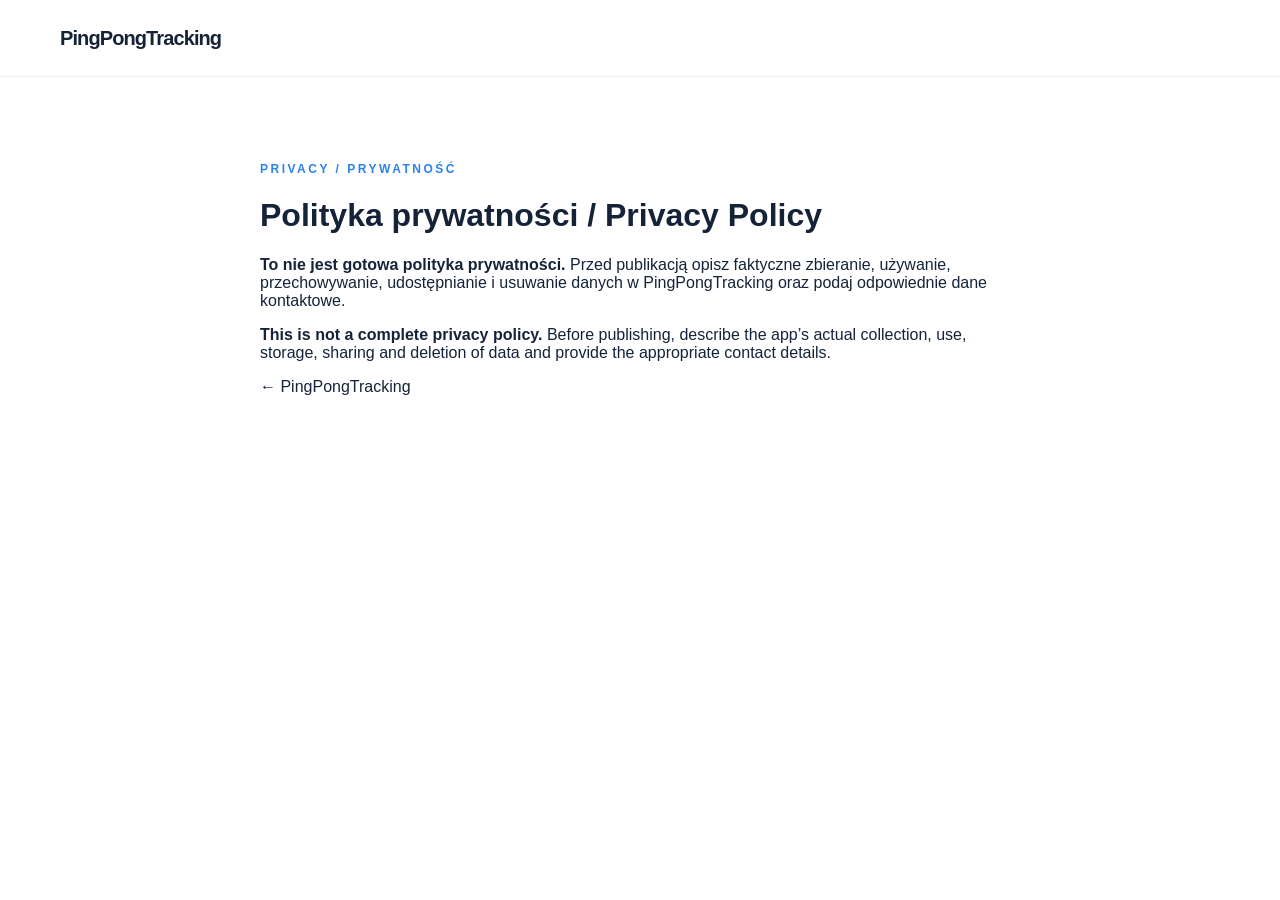
<file: privacy.html>
<!doctype html><html lang="pl"><head><meta charset="utf-8"><meta name="viewport" content="width=device-width,initial-scale=1"><title>PingPongTracking — Privacy Policy</title><link rel="stylesheet" href="style.css"></head><body><header class="nav-wrap"><nav class="nav container"><a class="brand" href="index.html">PingPongTracking</a></nav></header><main class="container" style="min-height:65vh;padding:85px 0;max-width:760px"><p class="section-kicker">PRIVACY / PRYWATNOŚĆ</p><h1>Polityka prywatności / Privacy Policy</h1><p><strong>To nie jest gotowa polityka prywatności.</strong> Przed publikacją opisz faktyczne zbieranie, używanie, przechowywanie, udostępnianie i usuwanie danych w PingPongTracking oraz podaj odpowiednie dane kontaktowe.</p><p><strong>This is not a complete privacy policy.</strong> Before publishing, describe the app’s actual collection, use, storage, sharing and deletion of data and provide the appropriate contact details.</p><p><a href="index.html">← PingPongTracking</a></p></main></body></html>
</file>
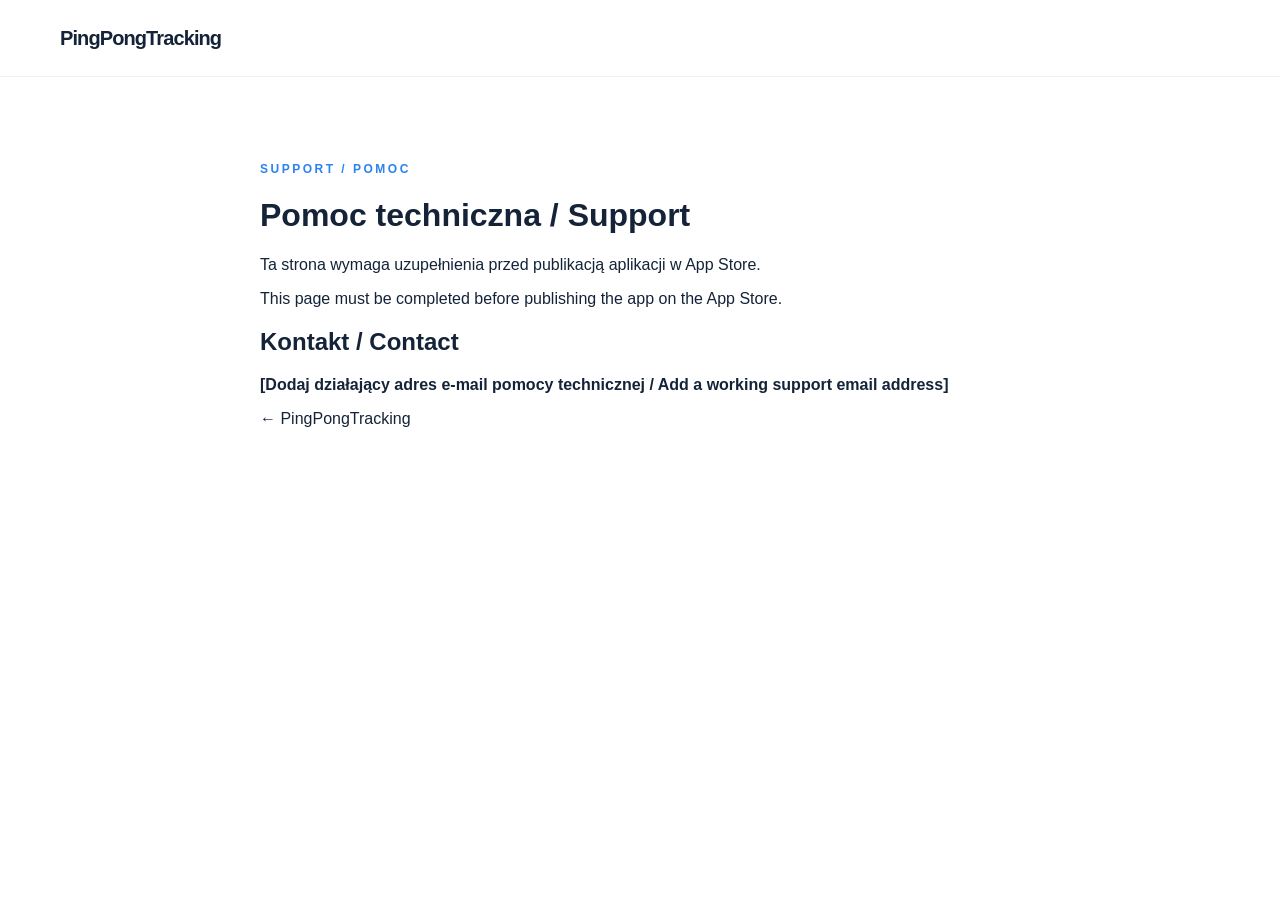
<file: support.html>
<!doctype html><html lang="pl"><head><meta charset="utf-8"><meta name="viewport" content="width=device-width,initial-scale=1"><title>PingPongTracking — Support</title><link rel="stylesheet" href="style.css"></head><body><header class="nav-wrap"><nav class="nav container"><a class="brand" href="index.html">PingPongTracking</a></nav></header><main class="container" style="min-height:65vh;padding:85px 0;max-width:760px"><p class="section-kicker">SUPPORT / POMOC</p><h1>Pomoc techniczna / Support</h1><p>Ta strona wymaga uzupełnienia przed publikacją aplikacji w App Store.</p><p>This page must be completed before publishing the app on the App Store.</p><h2>Kontakt / Contact</h2><p><strong>[Dodaj działający adres e-mail pomocy technicznej / Add a working support email address]</strong></p><p><a href="index.html">← PingPongTracking</a></p></main></body></html>
</file>
<file: style.css>
:root{--blue:#1479ed;--dark:#142338;--muted:#66768d;--line:#e3eaf4;--bg:#f7faff;--white:#fff}*{box-sizing:border-box}html{scroll-behavior:smooth}body{margin:0;font-family:-apple-system,BlinkMacSystemFont,"Segoe UI",Arial,sans-serif;color:var(--dark);background:#fff;-webkit-font-smoothing:antialiased}a{color:inherit;text-decoration:none}button{font:inherit}button:focus-visible,a:focus-visible,.carousel-viewport:focus-visible{outline:3px solid #82b5ff;outline-offset:4px}.container{width:min(1160px,calc(100% - 48px));margin:auto}.skip-link{position:absolute;left:15px;top:-50px;padding:12px;background:#fff;z-index:50}.skip-link:focus{top:12px}.nav-wrap{position:sticky;top:0;z-index:20;background:#ffffffdf;backdrop-filter:blur(20px);border-bottom:1px solid #edf1f8}.nav{min-height:76px;display:flex;align-items:center;gap:32px}.brand{font-size:20px;font-weight:790;letter-spacing:-.9px;white-space:nowrap;display:flex;align-items:center}.brand-light{font-weight:470}.brand-symbol{display:inline-flex;position:relative;margin-right:9px;color:#2286f7;font-size:30px;line-height:1}.brand-symbol span{position:absolute;color:#fff;font-size:12px;left:8px;top:9px}.nav-links{display:flex;gap:28px;align-items:center;margin:auto;font-size:14px;color:#52647c}.nav-links a:hover,.footer-links a:hover{color:var(--blue)}.nav-right{display:flex;gap:12px;align-items:center}.lang-switch{background:#eff5ff;border:1px solid #dce9fb;border-radius:30px;cursor:pointer;padding:10px 13px;font-size:12px;font-weight:750;color:#3263a2;min-width:61px}.lang-switch span{margin-left:4px}.nav-cta,.primary-button{border-radius:28px;background:var(--blue);color:white;font-weight:700}.nav-cta{padding:11px 18px;font-size:13px}.hero{min-height:680px;display:grid;grid-template-columns:1.05fr .95fr;align-items:center;padding-top:90px;padding-bottom:100px;gap:20px}.hero-copy{z-index:1}.eyebrow,.coming-tag{display:inline-flex;align-items:center;gap:9px;background:#eef5ff;border:1px solid #dfeafb;color:#2674d0;padding:10px 15px;border-radius:100px;font-size:12px;font-weight:700}.pulse{width:8px;height:8px;background:#2687fb;border-radius:50%;box-shadow:0 0 0 4px #2a89ff1f}.hero h1{font-size:clamp(49px,5.75vw,83px);line-height:1.06;letter-spacing:-4.3px;margin:26px 0 22px;font-weight:790}.gradient-text{color:#2683ef;background:linear-gradient(110deg,#0d67d8,#3fa5fe);background-clip:text;-webkit-text-fill-color:transparent}.lead{font-size:19px;line-height:1.7;color:var(--muted);max-width:520px}.hero-actions{display:flex;gap:23px;align-items:center;flex-wrap:wrap;margin-top:32px}.primary-button{padding:16px 22px;display:inline-flex;gap:24px;align-items:center;box-shadow:0 11px 25px #1677ee30}.primary-button:hover,.nav-cta:hover{background:#0765d7}.secondary-button{color:#2e6bb3;font-size:15px;font-weight:650}.device-line{margin-top:30px;color:#8491a2;font-size:13px}.device-line span:first-child{font-size:21px;margin-right:8px}.hero-art{height:470px;position:relative;isolation:isolate;display:grid;place-items:center}.hero-art:before{content:"";position:absolute;inset:10% 0;border-radius:50%;background:radial-gradient(circle,#d0e7ff 0%,#eff7ff 48%,transparent 72%);z-index:-2}.orbit{position:absolute;border:1px solid #b6d8ff75;border-radius:50%;transform:rotate(-24deg)}.orbit-1{width:390px;height:390px}.orbit-2{width:505px;height:505px}.table-illustration{position:relative;width:305px;height:270px;background:linear-gradient(145deg,#459ef8,#0961cb);transform:perspective(680px) rotateX(28deg) rotateZ(-26deg);border:10px solid #d8ebff;border-radius:19px;box-shadow:18px 26px 34px #16569f25,0 9px 0 #0760c1;overflow:hidden}.table-net{position:absolute;left:48%;top:0;width:12px;height:100%;background:#ffffffd9;box-shadow:0 0 5px #ffffffaa}.table-line{position:absolute;border:2px solid #cfe8ff96;inset:15px}.table-line-b{border-top:0;border-bottom:0;left:49%;right:49%}.ball{position:absolute;background:radial-gradient(circle at 30% 30%,#fff,#bfe0ff);box-shadow:14px 18px 28px #2776c850;border-radius:50%}.ball-main{height:83px;width:83px;top:64px;right:90px}.glass-tile{position:absolute;z-index:3;background:#ffffffd9;backdrop-filter:blur(10px);box-shadow:0 16px 45px #4789ce25;border:1px solid white;border-radius:20px;display:flex;align-items:center;gap:14px;padding:18px}.tile-one{top:50px;left:10px;transform:rotate(-8deg)}.tile-icon{font-size:24px;color:var(--blue)}.tile-graph{color:#2d87ed;letter-spacing:2px;font-size:24px}.tile-two{bottom:20px;right:10px;transform:rotate(7deg)}.tile-dot{height:26px;width:26px;border-radius:50%;background:#d9ecff}.tile-bars{display:flex;align-items:end;gap:4px;height:40px}.tile-bars i{background:#2987f0;width:9px;border-radius:5px}.tile-bars i:nth-child(1){height:16px}.tile-bars i:nth-child(2){height:28px}.tile-bars i:nth-child(3){height:22px}.tile-bars i:nth-child(4){height:38px}.tile-bars i:nth-child(5){height:32px}.section{padding:115px 0;scroll-margin-top:75px}.section-alt{background:#f7faff}.section-intro{max-width:670px;margin:0 auto 45px;text-align:center}.section-kicker{font-size:12px;letter-spacing:2.5px;font-weight:800;color:#2a83f0;margin:0 0 18px}.section h2,.availability-section h2{font-size:clamp(34px,4.1vw,55px);line-height:1.16;letter-spacing:-2px;margin:0 0 16px}.section-intro>p:last-child{font-size:17px;color:var(--muted);line-height:1.65}.feature-grid{display:grid;grid-template-columns:repeat(3,minmax(0,1fr));gap:18px}.feature-card{border:1px solid #e7edf8;border-radius:25px;background:white;padding:32px;min-height:215px;box-shadow:0 9px 30px #164a8629;box-shadow:0 9px 30px #164a8608;transition:transform .2s,box-shadow .2s}.feature-card:hover{transform:translateY(-3px);box-shadow:0 14px 36px #164a8610}.feature-card.featured{grid-row:span 2;background:linear-gradient(145deg,#187bea,#0859bb);color:white;min-height:450px;overflow:hidden;position:relative}.feature-symbol{font-size:29px;color:#2683f4;margin-bottom:22px}.featured .feature-symbol{color:#fff}.feature-card h3{font-size:21px;letter-spacing:-.5px;margin:0 0 11px}.feature-card p{font-size:14px;color:var(--muted);line-height:1.75;margin:0}.featured p{color:#d8eaff}.score-graphic{font-size:80px;font-weight:760;letter-spacing:-6px;color:#fff;margin-top:57px;display:flex;align-items:center;justify-content:center;gap:17px}.score-graphic b{font-size:38px;opacity:.6}.carousel-shell{display:flex;align-items:center;justify-content:center;gap:20px}.carousel-viewport{overflow-x:auto;scroll-snap-type:x mandatory;scroll-behavior:smooth;scrollbar-width:none;max-width:936px;width:100%;border-radius:24px}.carousel-viewport::-webkit-scrollbar{display:none}.carousel-track{display:flex;gap:24px;padding:20px 10px}.screenshot-slide{flex:0 0 255px;scroll-snap-align:center}.phone-mockup{height:510px;border:8px solid #172132;background:linear-gradient(160deg,#f6faff,#e9f3ff);border-radius:43px;box-shadow:0 18px 35px #1e52851f;position:relative;overflow:hidden}.phone-camera{position:absolute;z-index:3;top:10px;left:50%;transform:translateX(-50%);height:21px;width:80px;background:#172132;border-radius:30px}.phone-mockup img{width:100%;height:100%;object-fit:cover;display:none}.phone-mockup.has-image img{display:block}.phone-mockup.has-image .placeholder{display:none}.placeholder{height:100%;display:flex;flex-direction:column;align-items:center;justify-content:center;gap:13px;color:#5480af;font-size:15px;font-weight:700;text-align:center;padding:12px}.placeholder-icon{font-size:47px;color:#77aeed}.placeholder small{font-size:10px;font-weight:500;color:#7d9cbb;overflow-wrap:anywhere}.carousel-arrow{border:1px solid #e2ecfa;border-radius:50%;width:50px;height:50px;flex:0 0 50px;background:white;color:#2484ef;cursor:pointer;font-size:31px;box-shadow:0 5px 15px #1e52850b}.carousel-arrow:hover{background:#eff7ff}.carousel-dots{display:flex;align-items:center;justify-content:center;gap:9px;margin:20px auto}.carousel-dots button{height:9px;width:9px;border:0;background:#c6d6eb;border-radius:50%;padding:0;cursor:pointer}.carousel-dots button.active{width:29px;border-radius:12px;background:#2586f6}.screenshot-note{text-align:center;color:#93a0b3;font-size:12px}.about-section{background:#f7faff}.about-grid{display:grid;grid-template-columns:1fr 1fr;gap:70px;align-items:center}.about-text{font-size:18px;color:var(--muted);line-height:1.8}.platform-row{display:flex;gap:12px;margin-top:25px}.platform-pill{padding:12px 19px;border:1px solid #cbdff9;border-radius:40px;font-size:13px;color:#1e70cc;font-weight:700;background:white}.availability-section{padding:105px 0;background:linear-gradient(145deg,#0867dc,#2b94fb);color:white;text-align:center;scroll-margin-top:75px}.availability-inner{max-width:650px}.availability-icon{display:inline-grid;place-items:center;width:66px;height:66px;border:1px solid #ffffff80;border-radius:18px;font-size:37px;margin-bottom:27px}.availability-section .section-kicker{color:#cde7ff}.availability-section p:not(.section-kicker){line-height:1.75;color:#e3f0ff;font-size:17px}.coming-tag{margin-top:18px;background:#ffffff20;color:white;border-color:#ffffff44}.coming-tag .pulse{background:#fff;box-shadow:0 0 0 4px #ffffff29}.footer{background:#0b1a2d;color:#b4c7df;padding:45px 0}.footer-inner{display:flex;justify-content:space-between;align-items:center;gap:24px;flex-wrap:wrap}.footer-brand{color:#fff;font-weight:780}.footer-links{display:flex;gap:25px;font-size:13px}.footer small{font-size:12px}@media(max-width:920px){.nav-links{display:none}.nav-right{margin-left:auto}.hero{grid-template-columns:1fr;text-align:center;padding-top:85px;padding-bottom:70px}.hero-copy{max-width:700px;margin:0 auto}.lead{margin-left:auto;margin-right:auto}.hero-actions{justify-content:center}.hero-art{height:360px;max-width:500px;width:100%;margin:auto;transform:scale(.8)}.feature-grid{grid-template-columns:repeat(2,minmax(0,1fr))}.feature-card.featured{grid-row:span 2}.about-grid{gap:30px}}@media(max-width:580px){.container{width:min(100% - 34px,1160px)}.nav{min-height:68px;gap:8px}.brand{font-size:17px}.brand-symbol{font-size:25px;margin-right:5px}.nav-cta{display:none}.hero{padding-top:70px}.hero h1{letter-spacing:-2.6px}.lead{font-size:16px}.hero-art{margin-top:-30px;margin-bottom:-30px;transform:scale(.66)}.section{padding:76px 0}.feature-grid{grid-template-columns:1fr}.feature-card.featured{grid-row:auto;min-height:360px}.score-graphic{margin-top:30px}.carousel-shell{gap:5px}.carousel-arrow{width:35px;height:35px;flex-basis:35px}.screenshot-slide{flex-basis:225px}.phone-mockup{height:455px}.about-grid{grid-template-columns:1fr}.footer-inner{flex-direction:column;text-align:center}.footer-links{justify-content:center}.section h2,.availability-section h2{letter-spacing:-1.4px}}@media(prefers-reduced-motion:reduce){html{scroll-behavior:auto}*,*:before,*:after{transition:none!important;animation:none!important}}
</file>
